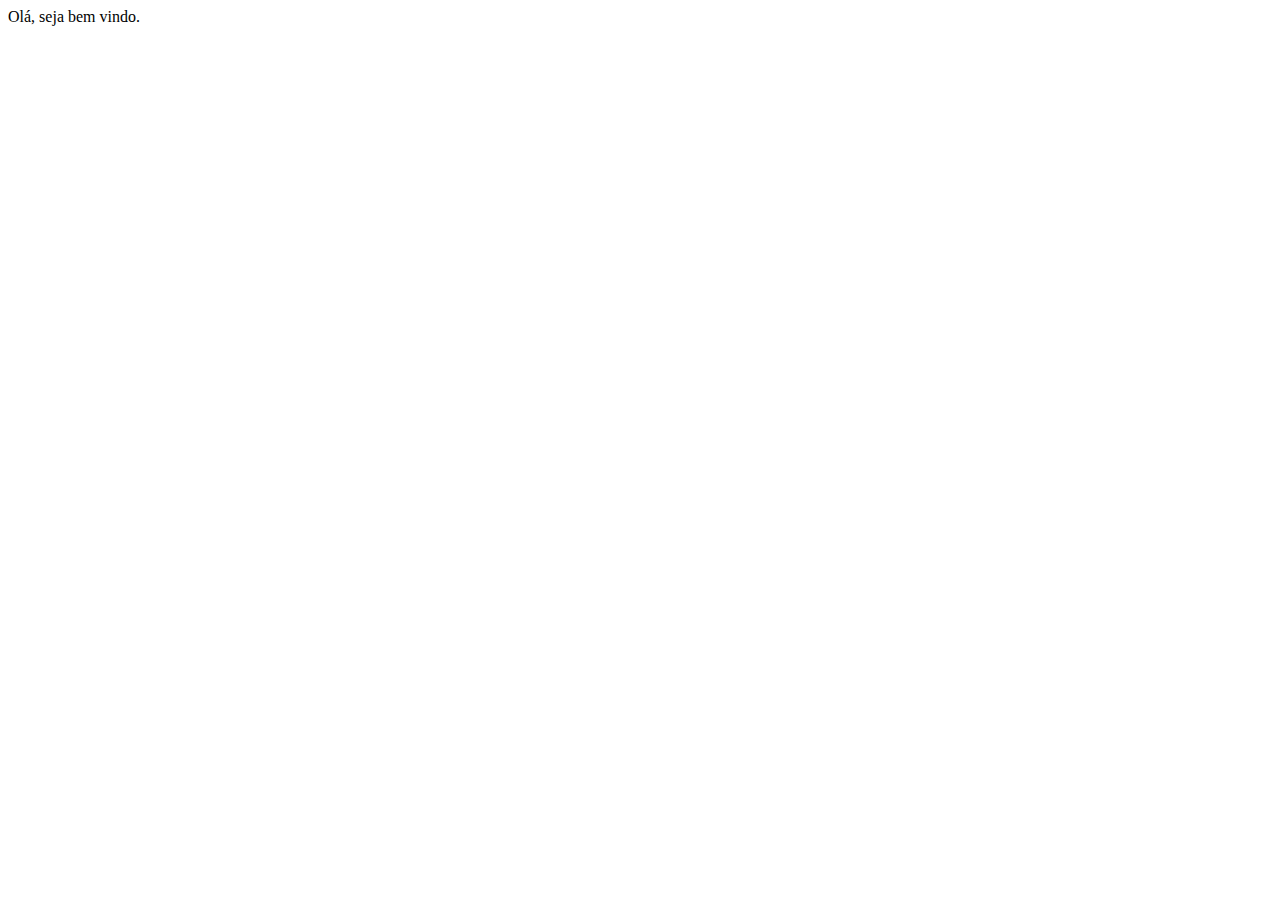
<file: Cadastro-Empresa/public/index.html>
<!DOCTYPE html>
<html lang="pt-br">
<head>
    <meta charset="UTF-8">
    <meta name="viewport" content="width=device-width, initial-scale=1.0">
    <title>Página Inicial</title>
</head>
<body>
    <header>
        Olá, seja bem vindo.
    </header>
</body>
</html>
</file>
